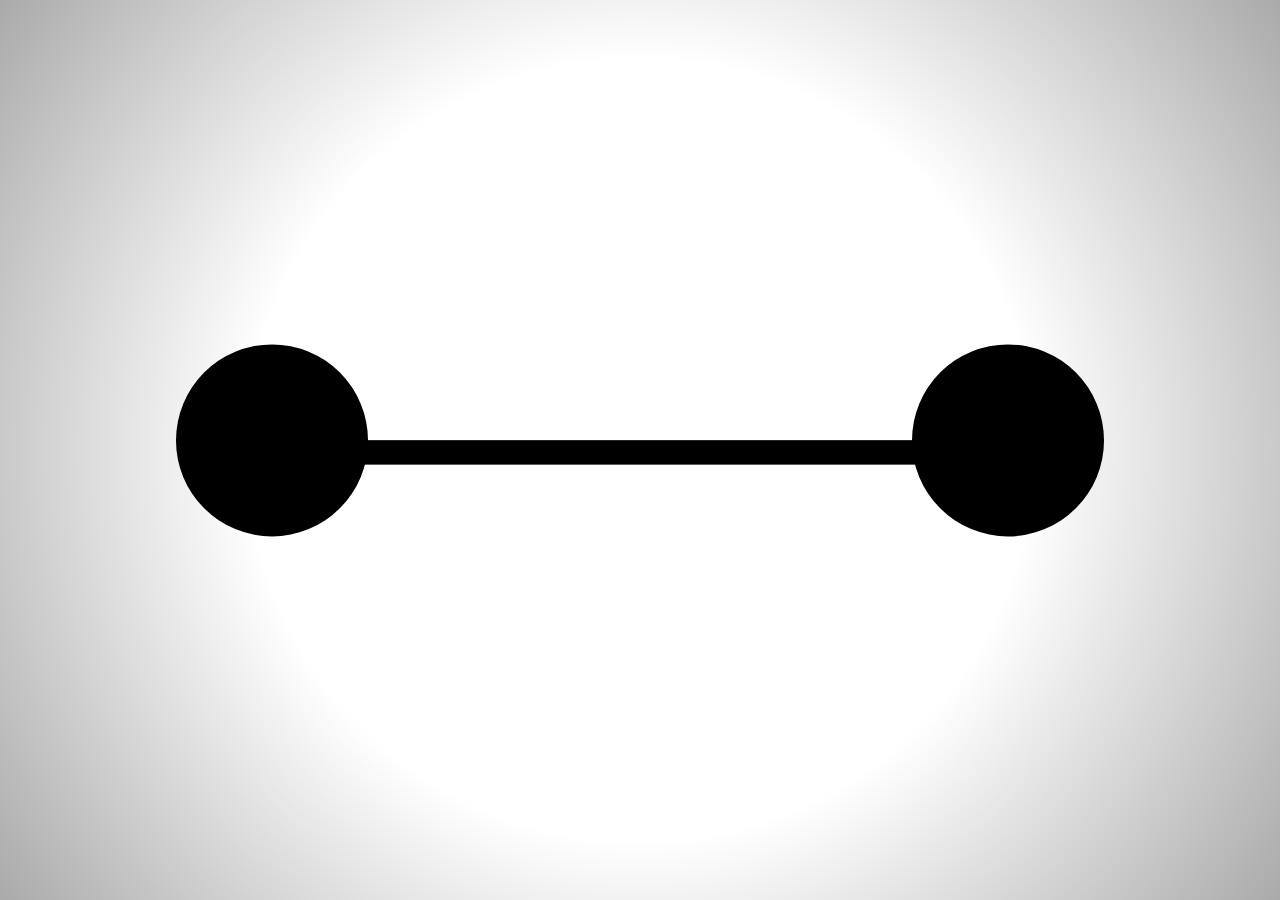
<file: baymax/index.html>
<!DOCTYPE html>
<html lang="en">
<head>
    <meta charset="UTF-8">
    <meta name="viewport" content="width=device-width, initial-scale=1.0">
    <meta http-equiv="X-UA-Compatible" content="ie=edge">
    <title>大白</title>
    <link rel="stylesheet" href="./main.css">
</head>
<body>
    <div class="baymax">
    </div>
</body>
<html>
</file>
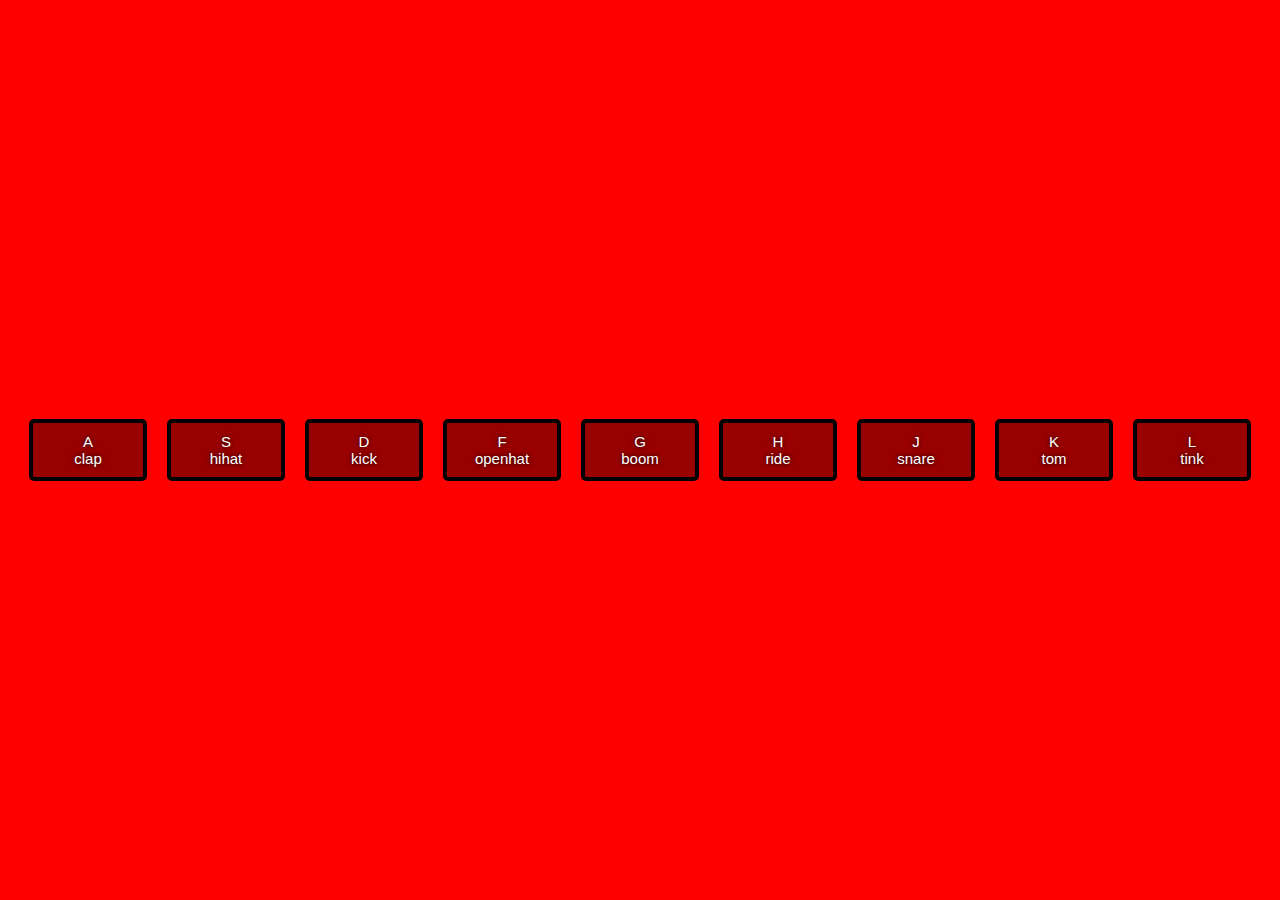
<file: drump_kit/index.html>
<!DOCTYPE html>
<html lang="en">
<head>
    <meta charset="UTF-8">
    <meta name="viewport" content="width=device-width, initial-scale=1.0">
    <meta http-equiv="X-UA-Compatible" content="ie=edge">
    <title>html5打击乐</title>
    <link rel="stylesheet" href="./style.css">
</head>
<body>
    <!-- 音乐键盘 -->
    <div class="keys">
        <div class="key" data-key="65">
            <div>A</div>
            <span class="sound">clap</span>
        </div>
        <div class="key" data-key="83"> 
            <div>S</div>
            <span class="sound">hihat</span>
        </div>
        <div class="key" data-key="68">
            <div>D</div>
            <span class="sound">kick</span>
        </div>
        <div class="key" data-key="70">
            <div>F</div>
            <span class="sound">openhat</span>
        </div>
        <div class="key" data-key="71">
            <div>G</div>
            <span class="sound">boom</span>
        </div>
        <div class="key" data-key="72">
            <div>H</div>
            <span class="sound">ride</span>
        </div>
        <div class="key"
        data-key="74">
            <div>J</div>
            <span class="sound">snare</span>
        </div>
        <div class="key" data-key="75">
            <div>K</div>
            <span class="sound">tom</span>
        </div>
        <div class="key" data-key="76">
            <div>L</div>
            <span class="sound">tink</span>
        </div>
    </div>
    <audio 
    src="sounds/clap.wav"
    data-key="65"
    ></audio>
    <audio 
    src="sounds/hihat.wav"
    data-key="83"></audio>
    <audio 
    src="sounds/kick.wav" data-key="68"
    ></audio>
    <audio 
    src="sounds/openhat.wav"
    data-key="70"
    ></audio>
    <audio 
    src="sounds/boom.wav"
    data-key="71"
    ></audio>
    <audio 
    src="sounds/ride.wav"
    data-key="72"
    ></audio>
    <audio 
    src="sounds/snare.wav"
    data-key="74"
    ></audio>
    <audio 
    src="sounds/tom.wav"
    data-key="75"
    ></audio>
    <audio 
    src="sounds/tink.wav"
    data-key="76"
    ></audio>
    <!-- <audio src="sounds/.wav"></audio>
    <audio src="sounds/.wav"></audio>
    <audio src="sounds/.wav"></audio>
    <audio src="sounds/.wav"></audio>
    <audio src="sounds/.wav"></audio>
    <audio src="sounds/.wav"></audio>
    <audio src="sounds/.wav"></audio>
    <audio src="sounds/.wav"></audio> -->
    <script>
    const keys = document.querySelectorAll('.key');
    for (let i = 0; i < keys.length; i++) {
        console.log(keys[i]);
        // keys[i].addEventListener()
    }
    // 浏览器窗口
    window.addEventListener('keydown', function(event) {
        // 1. 按哪个键 API可以给你的 键值 
        // console.log(event);
        const keyCode = event.keyCode;
        console.log(keyCode);
        // 2. 相应的声音
        // 找到音乐元素 css querySelector  audio 
        // id 太多， 会影响页面性能 
        const audioEle = document.querySelector('audio[data-key="' + keyCode + '"]');
        const keyEle = document.querySelector('.key[data-key="'+keyCode+'"]')
        
        if (audioEle) {
            
            keyEle.classList.add('playing');
            audioEle.currentTime = 0;
            audioEle.play();
        }
        // 3. 播放 
        // console.log('按键了');
        // const clapAudio = document.getElementById('clap');
        // clapAudio.currentTime = 0;
        // clapAudio.play();
    })

    // console.log(keys);
    </script>
</body>
</html>
</file>
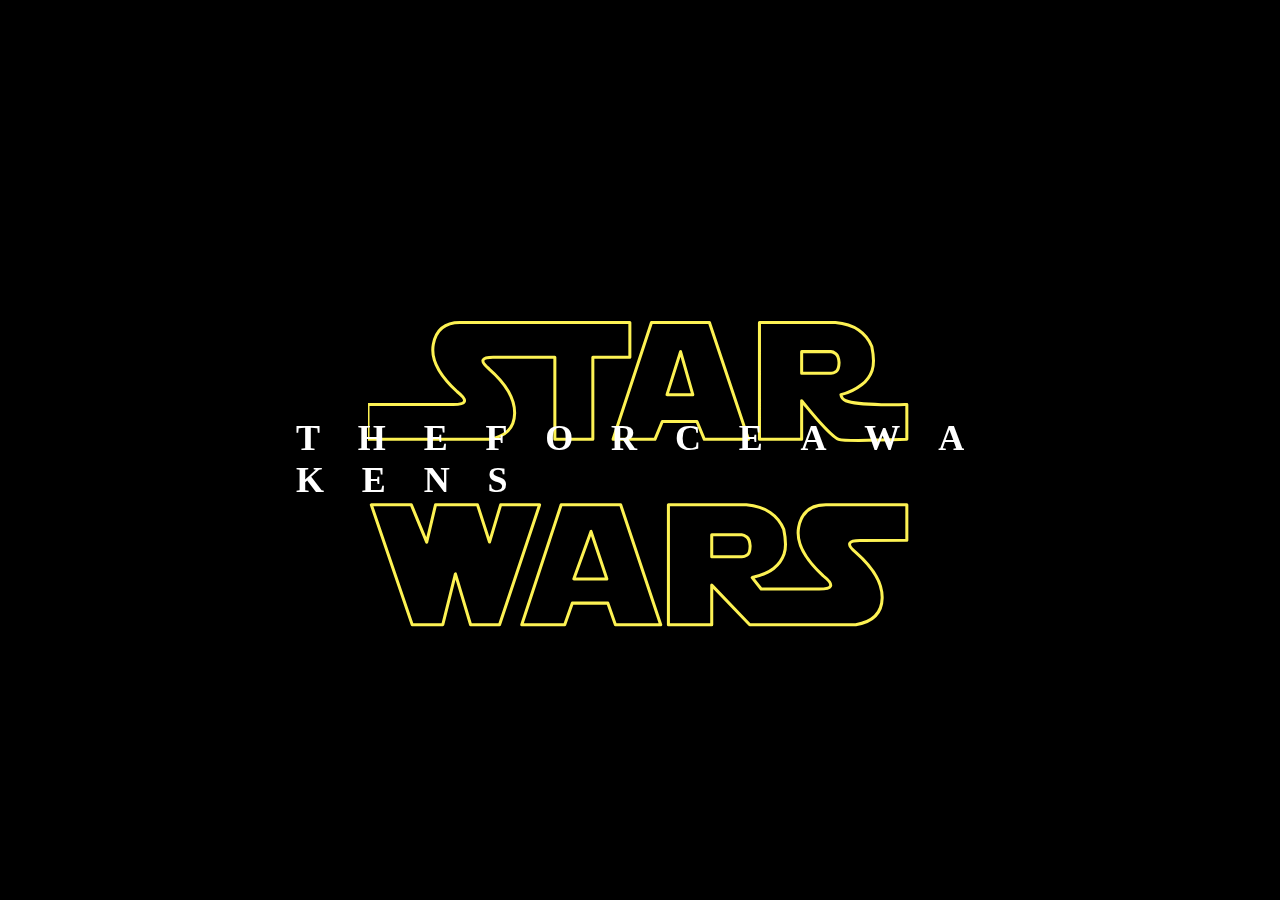
<file: css/starwars/index.html>
<!DOCTYPE html>
<html lang="en">
<head>
    <meta charset="UTF-8">
    <meta name="viewport" content="width=device-width, initial-scale=1.0">
    <meta http-equiv="X-UA-Compatible" content="ie=edge">
    <title>Document</title>
    <style>
        /* css reset 重置页面样式 */
        *  {
            padding: 0;
            margin: 0;
        }

        body {
            background-color:#000000;
        }

        img {
            width: 100%;
        }

        .starwars-demo {
            height: 18em;
            width: 34em;
            position: absolute;
            top: 53%;
            left: 50%;
            /* background-color: #f00;  */
            transform: translate(-50%, -50%); /*绝对定位*/
            perspective: 800px; /*像素*/
            transform-style: preserve3d; /*设置3D效果*/
        }

        .star, .wars, .byline {
            position: absolute; /*绝对定位*/
        }

        .star {
            top: -0.75em;
            /* 动作导演 */
            animation: shipmove 10s infinite;/*循环运动*/
        }
        @keyframes shipmove {
            0% {
                opacity: 0; /*透明度*/
                transform: scale(1.5); /*放大倍数*/
            }
            20% {
                opacity:1;
            }
            89% {
                opacity: 1;
                transform: scale(1);
            }
            100% {
                opacity:0;
                transform: translateZ(-400em);
            }
        } 

        .wars {
            bottom: -0.5em;
            animation: shipmove 10s infinite;
        }
        .byline{
            color: #ffffff;
            font-family: Lato;
            font-size: 2.25em;
            left: -2em;
            letter-spacing: 0.4em;
            right: -2em;
            top: 29%;
            text-transform: uppercase;
            animation: move-byline 10s linear infinite;
        }
        .byline span{
            display: inline-block;
            animation: spin-letters 10s linear infinite;
        }
        @keyframes spin-letters{
            0%, 100% {
                opacity: 0;
                transform: rotateY(90deg);
            }
            30%{
                opacity: 1;
            }
            70%, 80%{
                transform: rotateY(0);
                opacity: 1;
            }
            88%, 100%{
                opacity: 0;
            }
        }
        @keyframes move-byline{
            0%{
                transform: translateZ(5em);
            }
            100%{
                transform: translateZ(0);
            }
        }


    </style>
</head>
<body>
    <!-- <div  class="starwars-demo">
        <img src="./images/star.svg" class="star"/>
        <img src="./images/wars.svg" class="wars"/>
    </div> -->
    <!-- <div class="starwas-demo">
        <img src="./images/star.svg" class="star">
        <img src="./images/wars.svg" class="wars">
    </div> -->
    <div class="starwars-demo">
        <img src="./images/star.svg" alt="" class="star">
        <img src="./images/wars.svg" alt="" class="wars">
        <h2 class="byline">

        <span>T</span>
        <span>h</span>
        <span>e</span>
        <span>F</span>
        <span>o</span>
        <span>r</span>
        <span>c</span>
        <span>e</span>
        <span>A</span>
        <span>w</span>
        <span>a</span>
        <span>k</span>
        <span>e</span>
        <span>n</span>
        <span>s</span>
    </h2>
    </div>
</body>
</html>
</file>
<file: drump_kit/style.css>
html {
    /* css 属性会继承 */
    font-size: 10px;
    /* background: url(http://i.imgur.com/b9r5sEL.jpg) bottom center; */
    background-size: cover;
  }
  body, html {
    margin: 0;
    padding: 0;
    font-family: sans-serif;
  }
  .keys {
    display: flex; /*弹性布局*/
    flex:1; /*等比例*/
    min-height: 100vh; 
    background-color: red;
    /* text-align: center; */
    justify-content: center;
    align-items: center;
  }
  .key {
    border: .4rem solid black;
    border-radius: 0.5rem;
    margin: 1rem;
    font-size: 1.5rem;
    padding: 1rem 0.5rem;
    width: 10rem;
    text-align: center;
    color: white;
    background: rgba(0,0,0,.4);
    text-shadow: 0 0 .5rem black;
    transition: all 1s ease;
  }
  
  .playing {
    transform: scale(1.1);
    border-color: #ffc600;
    box-shadow: 0 0 1rem #ffc600;
  }
</file>
<file: baymax/main.css>
/*css reset 变成白纸*/
 /*不推荐，性能不好*/
 html, body, div, span, applet, object, iframe,
 h1, h2, h3, h4, h5, h6, p, blockquote, pre,
 a, abbr, acronym, address, big, cite, code,
 del, dfn, em, img, ins, kbd, q, s, samp,
 small, strike, strong, sub, sup, tt, var,
 b, u, i, center,
 dl, dt, dd, ol, ul, li,
 fieldset, form, label, legend,
 table, caption, tbody, tfoot, thead, tr, th, td,
 article, aside, canvas, details, embed, 
 figure, figcaption, footer, header, hgroup, 
 menu, nav, output, ruby, section, summary,
 time, mark, audio, video {
     margin: 0;
     padding: 0;
     border: 0;
     font-size: 100%;
     font: inherit;
     vertical-align: baseline;
 }
 /* HTML5 display-role reset for older browsers */
 article, aside, details, figcaption, figure, 
 footer, header, hgroup, menu, nav, section {
     display: block;
 }
 body {
     line-height: 1;
 }
 ol, ul {
     list-style: none;
 }
 blockquote, q {
     quotes: none;
 }
 blockquote:before, blockquote:after,
 q:before, q:after {
     content: '';
     content: none;
 }
 table {
     border-collapse: collapse;
     border-spacing: 0;
 }
 /*业务代码*/
 body{
     height: 100vh;
     background: radial-gradient(circle at center, 
     #fff, #fff 50%, #aaa)
 }
 .baymax{
     width: 50%;
      /*height: 50vh;
     background-color: red;  */
     position: absolute;
     top:50%;
     left: 50%;
     transform: translate(-50%, -40%);
     background-color: black;
     border-bottom:1.5em solid #000;

 }
 .baymax:before{
     content: ""; 
     width: 12em;
     height: 12em;
     background-color: red;
     border-radius: 50%;
     /* display: block; */
     position: absolute;
     top: -6em;
     left: -9em;
     background: linear-gradient(to bottom, #efefef, #efefef 50%,#000 50%, #000);
     background-size: 200% 200%;
     background-position: 0 -100%;
 }
 .baymax:after{
     content: "";
     width: 12em;
     height: 12em;
     background-color: red;
     border-radius: 50%;
     /* display: block; */
     position: absolute;
     top: -6em;
     right: -9em;
     background: linear-gradient(to bottom, #efefef, #efefef 50%,#000 50%, #000);
     background-size: 200% 200%;
     background-position: 0 -100%;
 }
</file>
